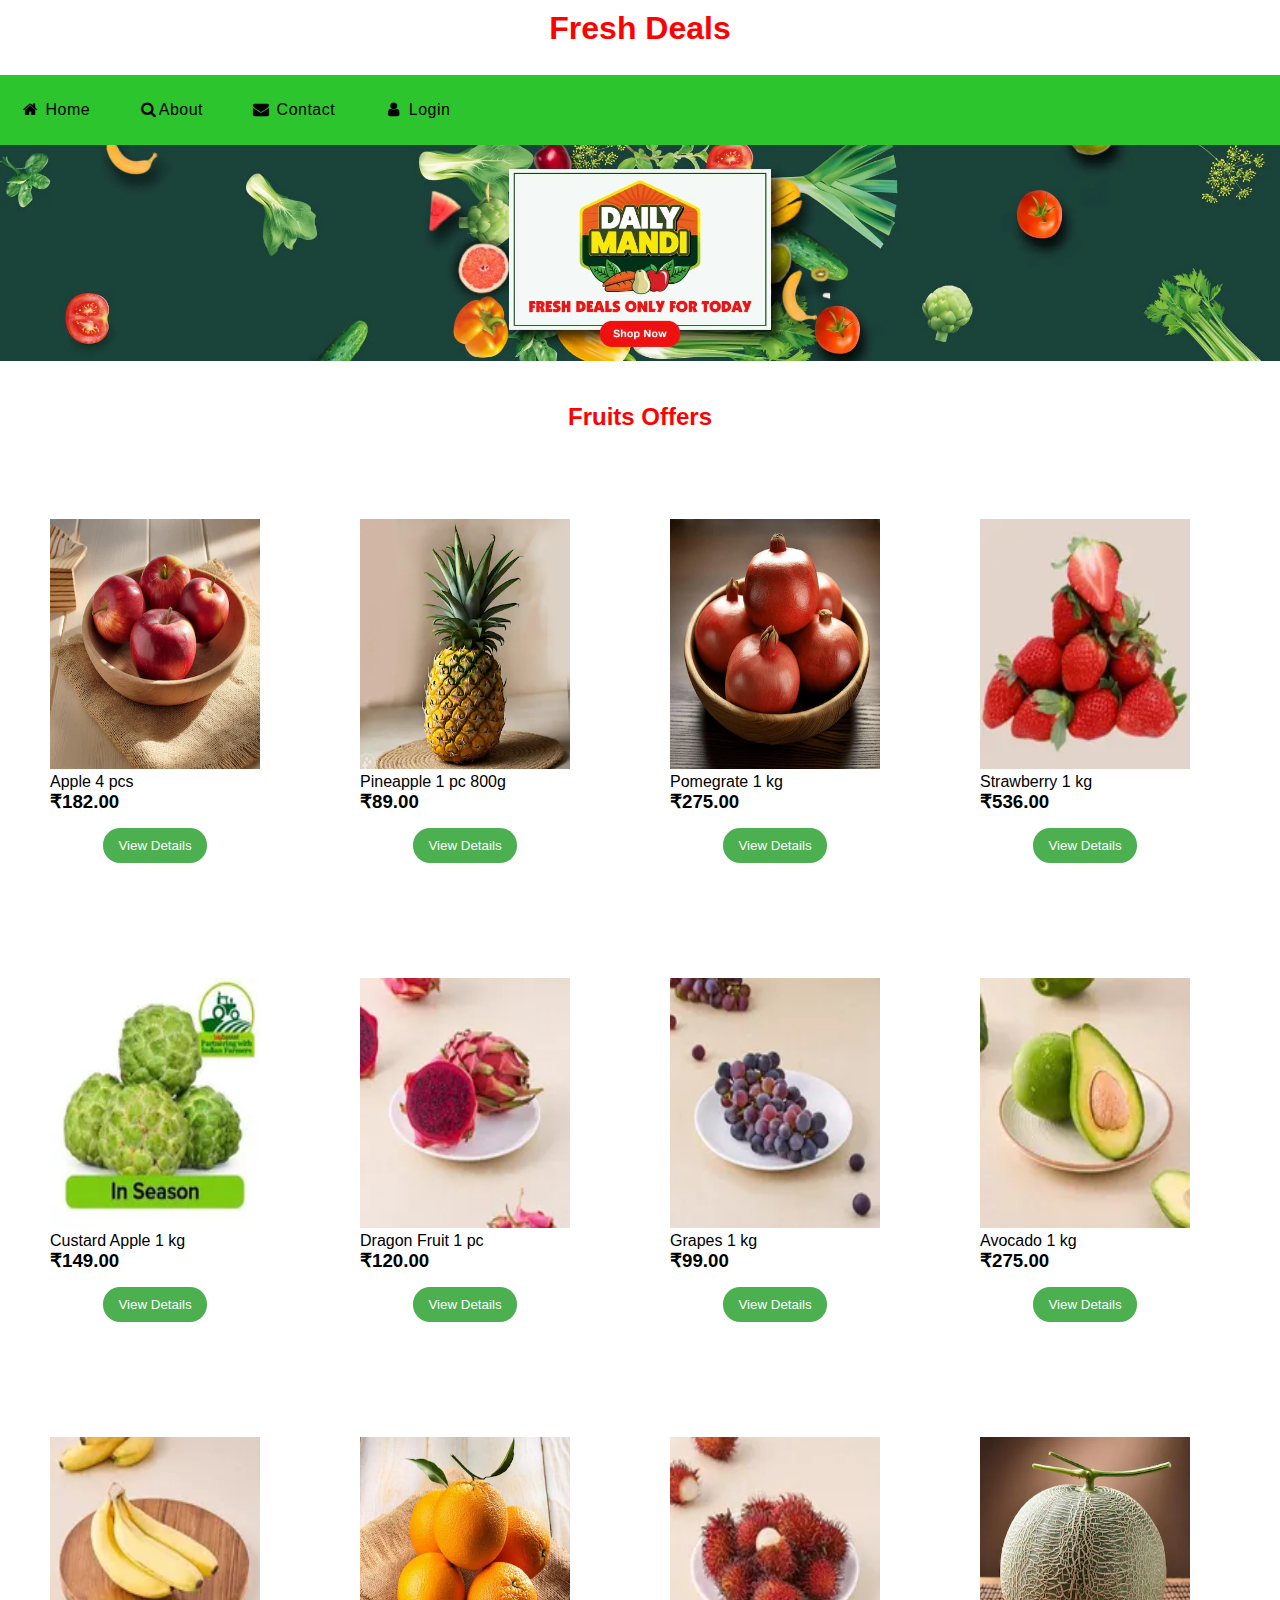
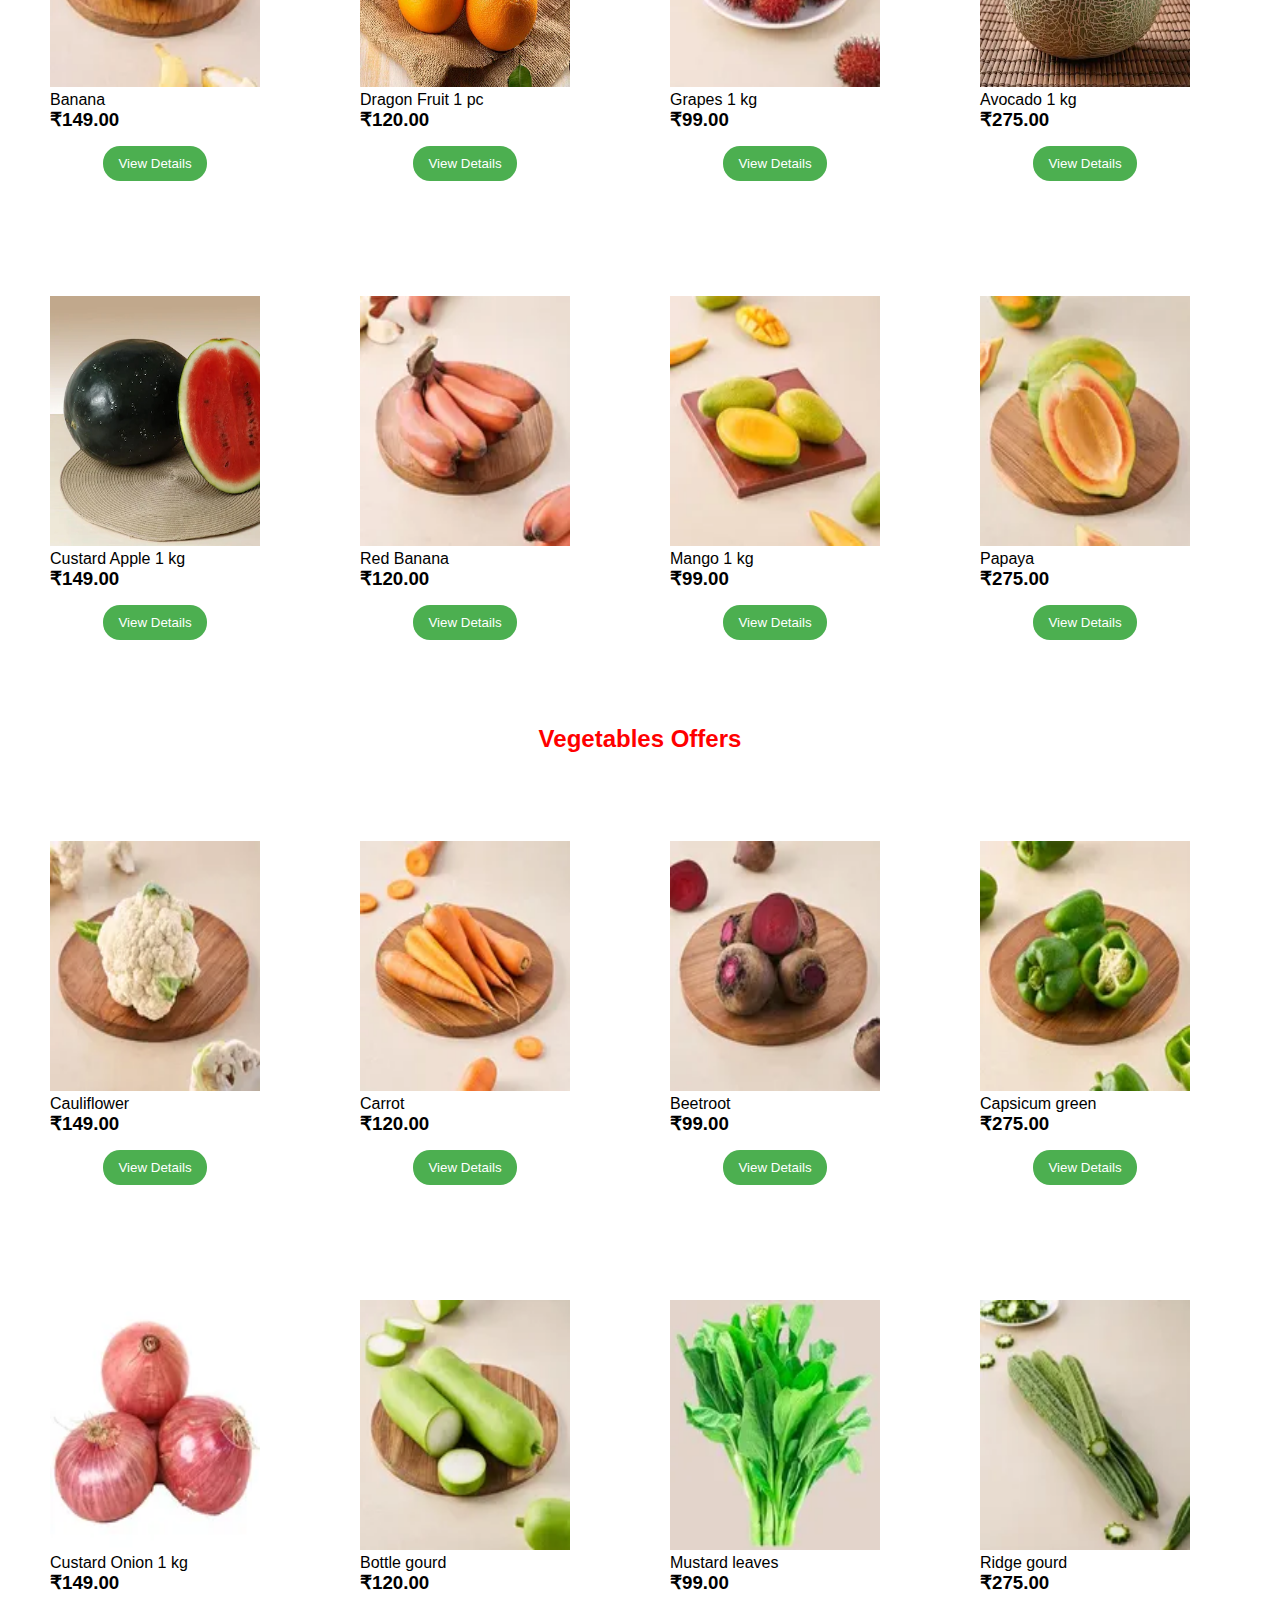
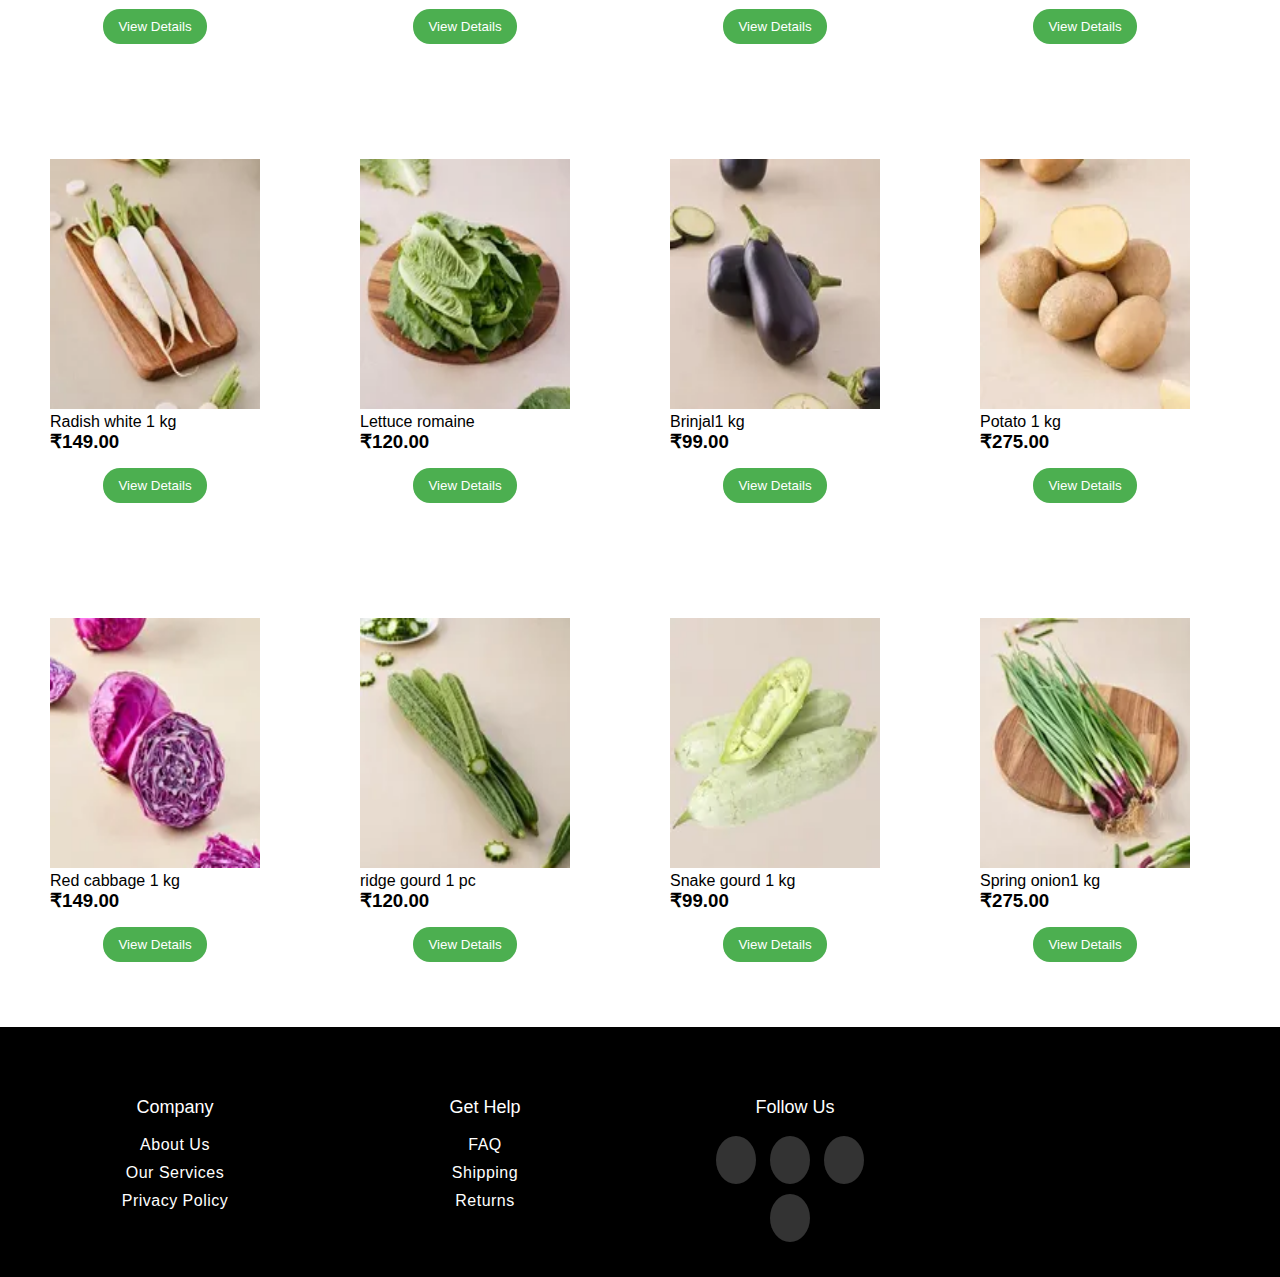
<file: index.html>
<!DOCTYPE html>
<html lang="en">
<head>
    <meta charset="UTF-8">
    <meta name="viewport" content="width=device-width, initial-scale=1.0">
    <title>varun</title>
    <link rel="stylesheet" href="style.css">
	<link rel="stylesheet" href="https://cdnjs.cloudflare.com/ajax/libs/font-awesome/6.5.0/css/all.min.css" integrity="sha512-Avb2QiuDEEvB4bZJYdft2mNjVShBftLdPG8FJ0V7irTLQ8Uo0qcPxh4Plq7G5tGm0rU+1SPhVotteLpBERwTkw==" crossorigin="anonymous" referrerpolicy="no-referrer" />
	<link rel="stylesheet" href="https://cdnjs.cloudflare.com/ajax/libs/font-awesome/4.7.0/css/font-awesome.min.css">
    <link rel="stylesheet" href="login1.html">
	

</head>

<body>
	
    <h1 class="head"id="homesection">Fresh Deals</h1>
    <br>
	<div class="nav">

	


	<a class="active" href="#homesection"><i class="fa fa-fw fa-home"></i> Home</a> 
	<a href="#footer section"><i class="fa fa-fw fa-search"></i>About</a> 
	<a href="#"><i class="fa fa-fw fa-envelope"></i> Contact</a> 
	
	<a href="login1.html" target="_blank"><i class="fa fa-fw fa-user" target="_blank"></i> Login</a>
		
  </div>
  
		

			
				
    <img src="images/main fruits1.jpeg"  alt= "" class="pic"/>
    <Br></Br>
    <h2 class="para">Fruits Offers</h2>
    <Br>
    <div class="flex">
    		  <div>
			<img src="images/apple-red-delicious.jpeg" alt="" height="250px" width="210px" />
			<p>Apple 4 pcs</p>
			<h3>₹182.00</h3>
			<button class="btn">View Details</button>
		  </div>
		  <div>
			<img src="images/pineapple.jpeg" alt="" height="250px" width="210px"   />
			<p>Pineapple 1 pc 800g</p>
			<h3>₹89.00</h3>
			<button class="btn">View Details</button>
			
		  </div>
		  <div>
			<img src="images/pomegrate.jpeg" alt="" height="250px" width="210px"   />
			<p>Pomegrate 1 kg</p>
			<h3>₹275.00</h3>
			<button class="btn">View Details</button>
		  </div>
		  <div>
			<img src="images/10000263_13-fresho-strawberry.webp" alt="" height="250px" width="210px" ; />
			<p>Strawberry 1 kg</p>
			<h3>₹536.00</h3>
			<button class="btn">View Details</button>
		  </div>
		  <div>
			<img src="images/40008984_7-fresho-guava-thai.webp" alt="" height="250px" width="210px" ; />
			<p>Guava 1 kg </p>
			<h3>₹89.00</h3>
			<button class="btn">View Details</button>
		  </div>



		</div>
		<div class="flex">
		  <div>
			<img src="images/10000350_20-fresho-custard-apple.webp" alt="" height="250px" width="210px" />
			<p>Custard Apple 1 kg</p>
			<h3>₹149.00</h3>
			<button class="btn">View Details</button>
		  </div>
		  <div>
			<img src="images/40113536_6-fresho-dragon-fruit-red-flesh.webp" alt="" height="250px" width="210px" />
			<p>Dragon Fruit 1 pc</p>
			<h3>₹120.00</h3>
			<button class="btn">View Details</button>
		  </div>
		  <div>
			<img src="images/20001009_13-fresho-grapes-bangalore-blue.webp" alt="" height="250px" width="210px" />
			<p>Grapes 1 kg</p>
			<h3>₹99.00</h3>
			<button class="btn">View Details</button>
		  </div>
		  <div>
			<img src="images/10000312_21-fresho-avocado.webp" alt="" height="250px" width="210px" />
			<p>Avocado 1 kg</p>
			<h3>₹275.00</h3>
			<button class="btn">View Details</button>
			
		</div>
		<div>
			<img src="images/mosambi fru.jpeg" alt="" height="250px" width="210px" />
			<p>Mosambi 5 pcs</p>
			<h3>₹149.00</h3>
			<button class="btn">View Details</button>
	  </div>
	</div>
		

	<div class="flex">
		<div>
		  <img src="images/40179391_8-fresho-baby-banana-robusta.webp" alt=""alt="" height="250px" width="210px" />
		  <p>Banana </p>
		  <h3>₹149.00</h3>
		  <button class="btn">View Details</button>
		</div>
		<div>
		  <img src="images//fru2.webp" alt="" height="250px" width="210px" />
		  <p>Dragon Fruit 1 pc</p>
		  <h3>₹120.00</h3>
		  <button class="btn">View Details</button>
		</div>
		<div>
		  <img src="images/fru3.webp" alt="" height="250px" width="210px" />
		  <p>Grapes 1 kg</p>
		  <h3>₹99.00</h3>
		  <button class="btn">View Details</button>
		</div>
		<div>
		  <img src="images/fru 5.webp" alt="" height="250px" width="210px" />
		  <p>Avocado 1 kg</p>
		  <h3>₹275.00</h3>
		  <button class="btn">View Details</button>
		  

		  
	  </div>
	  <div>
		  <img src="images/fru6.webp" alt="" height="250px" width="210px" />
		  <p>Plum 5 pcs</p>
		  <h3>₹149.00</h3>
		  <button class="btn">View Details</button>
	</div>
  </div>
	  

  <div class="flex">
	<div>
	  <img src="images/fru7.webp" alt="" height="250px" width="210px" />
	  <p>Custard Apple 1 kg</p>
	  <h3>₹149.00</h3>
	  <button class="btn">View Details</button>
	</div>
	<div>
	  <img src="images/10000582_13-fresho-banana-red.webp" alt="" height="250px" width="210px" />
	  <p>Red Banana</p>
	  <h3>₹120.00</h3>
	  <button class="btn">View Details</button>
	</div>
	<div>
	  <img src="images/30001003_4-fresho-dasheri-mango.webp" alt="" height="250px" width="210px" />
	  <p>Mango 1 kg</p>
	  <h3>₹99.00</h3>
	  <button class="btn">View Details</button>
	</div>
	<div>
	  <img src="images/40329343_1-fresho-papaya-small.webp" alt="" height="250px" width="210px" />
	  <p>Papaya</p>
	  <h3>₹275.00</h3>
	  <button class="btn">View Details</button>
	  
  </div>
  <div>
	  <img src="images/10000156_30-fresho-pineapple.webp" alt="" height="250px" width="210px" />
	  <p>Pineapple</p>
	  <h3>₹149.00</h3>
	  <button class="btn">View Details</button>
</div>
</div>

<h2 class="para">Vegetables Offers</h2>
<Br>


	<div class="flex">
	<div>
	  <img src="images/10000074_20-fresho-cauliflower.webp" alt="" height="250px" width="210px" />
	  <p>Cauliflower</p>
	  <h3>₹149.00</h3>
	  <button class="btn">View Details</button>
	</div>
	<div>
	  <img src="images/10000070_16-fresho-carrot-orange.webp" alt="" height="250px" width="210px" />
	  <p>Carrot</p>
	  <h3>₹120.00</h3>
	  <button class="btn">View Details</button>
	</div>
	<div>
	  <img src="images/10000045_19-fresho-beetroot.webp" alt="" height="250px" width="210px" />
	  <p>Beetroot</p>
	  <h3>₹99.00</h3>
	  <button class="btn">View Details</button>
	</div>
	<div>
	  <img src="images/10000067_26-fresho-capsicum-green.webp" alt="" height="250px" width="210px" />
	  <p>Capsicum green</p>
	  <h3>₹275.00</h3>
	  <button class="btn">View Details</button>
	  
  </div>
  <div>
	  <img src="images/10000318_14-fresho-lettuce-green.webp" alt="" height="250px" width="210px" />
	  <p>Lettuce green</p>
	  <h3>₹149.00</h3>
	  <button class="btn">View Details</button>
</div>
</div>

<div class="flex">
	<div>
	  <img src="images/40050956_4-fresho-onion-organically-grown.webp" alt="" height="250px" width="210px" />
	  <p>Custard Onion 1 kg</p>
	  <h3>₹149.00</h3>
	  <button class="btn">View Details</button>
	</div>
	<div>
	  <img src="images/50000468_7-fresho-bottle-gourd-organically-grown.webp" alt="" height="250px" width="210px" />
	  <p>Bottle gourd</p>
	  <h3>₹120.00</h3>
	  <button class="btn">View Details</button>
	</div>
	<div>
	  <img src="images/40052403_3-fresho-mustard-leaves-sarso-saag.webp" alt="" height="250px" width="210px" />
	  <p>Mustard leaves</p>
	  <h3>₹99.00</h3>
	  <button class="btn">View Details</button>
	</div>
	<div>
	  <img src="images/50000546_8-fresho-ridge-gourd-organically-grown.webp" alt="" height="250px" width="210px" />
	  <p>Ridge gourd</p>
	  <h3>₹275.00</h3>
	  <button class="btn">View Details</button>
	  
  </div>
  <div>
	  <img src="images/40004992_15-fresho-sweet-corn.webp" alt="" height="250px" width="210px" />
	  <p>Sweet corn 5 pcs</p>
	  <h3>₹149.00</h3>
	  <button class="btn">View Details</button>
</div>
</div>


<div class="flex">
	<div>
	  <img src="images/10000164_16-fresho-radish-white.webp" alt="" height="250px" width="210px" />
	  <p>Radish white 1 kg</p>
	  <h3>₹149.00</h3>
	  <button class="btn">View Details</button>
	</div>
	<div>
	  <img src="images/40016094_3-fresho-lettuce-romaine.webp" alt="" height="250px" width="210px" />
	  <p>Lettuce romaine</p>
	  <h3>₹120.00</h3>
	  <button class="btn">View Details</button>
	</div>
	<div>
	  <img src="images/10000053_19-fresho-brinjal-bottle-shape.webp" alt="" height="250px" width="210px" />
	  <p>Brinjal1 kg</p>
	  <h3>₹99.00</h3>
	  <button class="btn">View Details</button>
	</div>
	<div>
	  <img src="images/10000159_28-fresho-potato.webp" alt="" height="250px" width="210px" />
	  <p>Potato 1 kg</p>
	  <h3>₹275.00</h3>
	    <button class="btn">View Details</button>
	  
  </div>
  <div>
	  <img src="images/50000489_7-fresho-corriander-organically-grown.webp" alt="" height="250px" width="210px" />
	  <p>Corriander</p>
	  <h3>₹149.00</h3>
	    <button class="btn">View Details</button>
</div>
</div>
		


<div class="flex">
	<div>
	  <img src="images/40215110_2-fresho-red-cabbage-medium.webp" alt="" height="250px" width="210px" />
	  <p>Red cabbage 1 kg</p>
	  <h3>₹149.00</h3>
	    <button class="btn">View Details</button>
	</div>
	<div>
	  <img src="images/50000546_8-fresho-ridge-gourd-organically-grown.webp" alt="" height="250px" width="210px" />
	  <p>ridge gourd 1 pc</p>
	  <h3>₹120.00</h3>
	  <button class="btn">View Details</button>
	</div>
	<div>
	  <img src="images/40047659_4-fresho-snake-gourd-organically-grown.webp" alt="" height="250px" width="210px" />
	  <p>Snake gourd 1 kg</p>
	  <h3>₹99.00</h3>
	  <button class="btn">View Details</button>
	</div>
	<div>
	  <img src="images/20000981_8-fresho-spring-onion-with-roots.webp" alt="" height="250px" width="210px" />
	  <p>Spring onion1 kg</p>
	  <h3>₹275.00</h3>
	  <button class="btn">View Details</button>
	  
  </div>
  <div>
	  <img src="images/50000556_6-fresho-sweet-potato-organically-grown.webp" alt="" height="250px" width="210px" />
	  <p>Sweet potato 5 pcs</p>
	  <h3>₹149.00</h3>
	  <button class="btn">View Details</button>
</div>
</div>


		
<footer class="footer" id="footer section">
	<div class="container">
		<div class="row">
			<div class="footer-col">
				<h4>company</h4><br>
				<ul>
					<li><a href="#">about us</a></li>
					<li><a href="#">our services</a></li>
					<li><a href="#">privacy policy</a></li>
		
				</ul>
			</div>

			<div class="footer-col">
				<h4>get help</h4><br>
				<ul>
					<li><a href="#">FAQ</a></li>
					<li><a href="#">shipping</a></li>
					<li><a href="#">returns</a></li>
					
				
				</ul>
			</div>

			
			<div class="footer-col">
				<h4>follow us</h4><br>
				<div class="social-links">
					<a href=""><i class="fab fa-instagram"></i></a>
					<a href=""><i class="fab fa-twitter"></i></a>
					<a href=""><i class="fab fa-facebook-f"></i></a>
					<a href=""><i class="fab fa-linkedin"></i></a>
				
				</div>

				<ul>
				
				</ul>
			</div>



			


		</div>



	</div>
</footer>
</body>
</html>
</file>
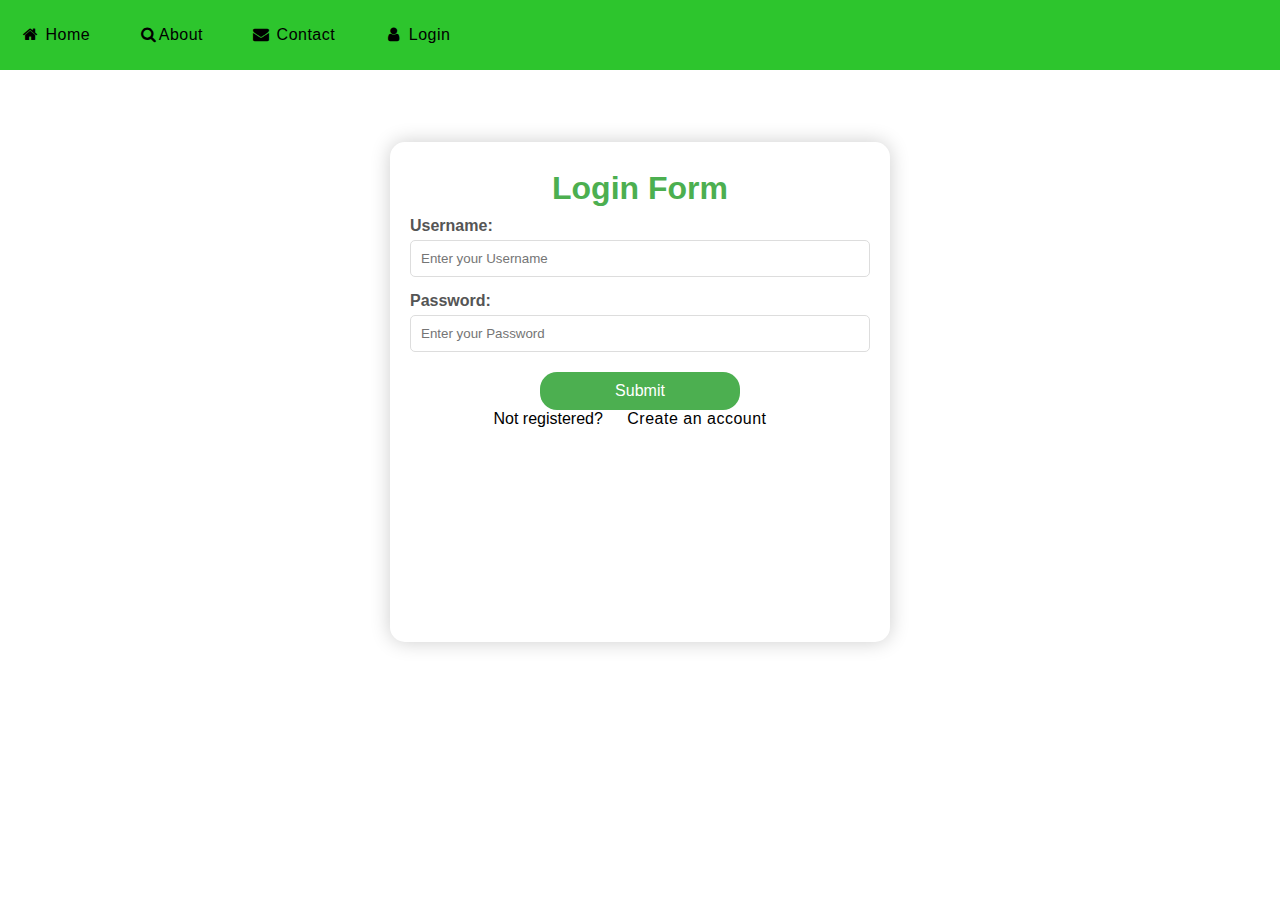
<file: login1.html>
<!DOCTYPE html>
<html lang="en">
<head>
    <meta charset="UTF-8">
    <meta name="viewport" content="width=device-width, initial-scale=1.0">
    
	<link rel="stylesheet" href="https://cdnjs.cloudflare.com/ajax/libs/font-awesome/6.5.0/css/all.min.css" integrity="sha512-Avb2QiuDEEvB4bZJYdft2mNjVShBftLdPG8FJ0V7irTLQ8Uo0qcPxh4Plq7G5tGm0rU+1SPhVotteLpBERwTkw==" crossorigin="anonymous" referrerpolicy="no-referrer" />
	<link rel="stylesheet" href="https://cdnjs.cloudflare.com/ajax/libs/font-awesome/4.7.0/css/font-awesome.min.css">
  <link rel="stylesheet" href="/index.html">
  <link rel="stylesheet" href="/style.css">
    
<title>login</title>

<style>


*{
  margin: 0;
  padding: 0;
  box-sizing: border-box;
  font-family: "Roboto Condensed", sans-serif;
}

.nav {
  background-color: rgb(45, 197, 45);
  height: 70px;
  width: 100%;
  display: flex;
  align-items: center;
  gap: 8px; 
}

.nav-items {
  display: flex; 
  gap: 30px; 
}

.nav-login {
  margin-left: auto; 
}

a {
  color: black;
  text-decoration: none;
  padding: 0 20px;
  letter-spacing: 0.5px;
  position: relative;
  transition: 0.2s;
}

a::after {
  content: "";
  position: absolute;
  left: 0;
  bottom: -5px;
  width: 0%;
  height: 2px;
  background-color: black;
  transition: 0.5s linear;
}

a:hover {
  color: #fff;
}

a:hover:after {
  width: 100%;
}


.nav-toggle:focus {
  outline: none; 
}
</style>
</head>
<body>
 
  <center>
  <div class="nav">

	


    <a class="active" href="index.html"><i class="fa fa-fw fa-home"></i> Home</a> 
    <a href="#footer section"><i class="fa fa-fw fa-search"></i>About</a> 
    <a href="#"><i class="fa fa-fw fa-envelope"></i> Contact</a> 
    
    <a href="#"><i class="fa fa-fw fa-user"></i> Login</a>
    </div>
    
      
  
  
  
  <br>
  <br>
  <br>
  <br>
    
          <center>
     
  <div class="main" >
      <div class="main2" id="home section1"></div>
      <br> 
    <h1>Login Form</h1>
    
  
    <form action="">
      <label for="first">
        Username:
      </label>
      <input type="text" id="first" name="first" 
        placeholder="Enter your Username" required>
  
      <label for="password">
        Password:
      </label>
      <input type="password" id="password" name="password" 
        placeholder="Enter your Password" required>
  
      <div class="wrap">
        
        <button type="submit">
          Submit
        </button>
      </div>
    </form>
    
    <p>Not registered?
      <a href="#" style="text-decoration: none;">
        Create an account
      </a>
    </p>
  </div>
  
</center>
    
  </body>
    
</html>
</file>
<file: style.css>
@import url('https://fonts.googleapis.com/css2?family=Bree+Serif&family=Caveat:wght@400;700&family=Lobster&family=Monoton&family=Open+Sans:ital,wght@0,400;0,700;1,400;1,700&family=Playfair+Display+SC:ital,wght@0,400;0,700;1,700&family=Playfair+Display:ital,wght@0,400;0,700;1,700&family=Roboto:ital,wght@0,400;0,700;1,400;1,700&family=Source+Sans+Pro:ital,wght@0,400;0,700;1,700&family=Work+Sans:ital,wght@0,400;0,700;1,700&display=swap');


.head{
    color:red;
    text-align: center;
    font-weight: bolder;
    margin: 10px;

}


.pic{
	width: 100%;
}


* {
    margin: 0;
    padding: 0;
    box-sizing: border-box;
    font-family: "Roboto Condensed", sans-serif;
  }
  
  .nav {
    background-color: rgb(45, 197, 45);
    height: 70px;
    width: 100%;
    display: flex;
    align-items: center;
    position:sticky;
    top:0;
    z-index:1000;
    gap: 8px; 
  }
  
  .nav-items {
    display: flex;
    gap: 30px; 
  }
  
  .nav-login {
margin-left:500px
  }
  
  a {
    color: black;
    text-decoration: none;
    padding: 0 20px;
    letter-spacing: 0.5px;
    position: relative;
    transition: 0.2s;
  }
  
  a::after {
    content: "";
    position: absolute;
    left: 0;
    bottom: -5px;
    width: 0%;
    height: 2px;
    background-color: black;
    transition: 0.5s linear;
  }
  
  a:hover {
    color: #fff;
  }
  
  a:hover:after {
    width: 100%;
  }


.nav-toggle:focus {
    outline: none; 
}
       


   

   .hamburger {
    display: none; 
    background: none;
    border: none;
    cursor: pointer;
    font-size: 24px;
}

.container {
    overflow-x: hidden;
    
}








 .pic{
  width:100%;
 
}
.heading{
	text-align: center;
}
.para{
 font-family:Cambria, Cochin, Georgia, Times, 'Times New Roman', 
 font-size:bold;
 text-align:center;
 margin:20px 0;
 color:Red;
}



  .flex {
	display: flex;
	height: 100%;
	width: 50%;
  }
  .flex > div {
	margin: 30px;
	padding: 20px;
  }

  .flex > div:hover img {
    transform: scale(1.05); 
    transition: transform 0.3s ease; 
}
  


  .flex {
	display: flex;
	justify-content: space-around;
}
.btn {
	display: block;
	margin: 15px auto; 
	padding: 10px 15px;
	background-color: #4CAF50;
	color: white; 
	border: none;
	border-radius:17px;
	cursor:pointer;
	
}  
.btn:hover {
	background-color: #45a049; 
}
  
.flex > div:hover img {
    transform: scale(1.05); 
    transition: transform 0.3s ease; 

}





.main {
    background-color: #fff;
    border-radius: 15px;
    box-shadow: 0 0 20px rgba(0, 0, 0, 0.2);
    padding: 10px 20px;
    transition: transform 0.2s;
    width: 500px;
	height: 500px;
    text-align: center;
}

h1 {
    color: #4CAF50;
}

label {
    display: block;
    width: 100%;
    margin-top: 10px;
    margin-bottom: 5px;
    text-align: left;
    color: #555;
    font-weight: bold;
}

input {
    display: block;
    width: 100%;
    margin-bottom: 15px;
    padding: 10px;
    box-sizing: border-box;
    border: 1px solid #ddd;
    border-radius: 5px;
}
.wrap {
    text-align: center; 
    margin-top: 20px; 
}

.wrap button {
    background-color: #4CAF50; 
    color: white;
    padding: 10px 15px; 
    border: none; 
    border-radius: 17px; 
    font-size: 16px; 
    cursor: pointer;
    width: 100%; 
    max-width: 200px; 
}

.wrap button:hover {
    background-color: #45a049; 
}



.wrap {
    display: flex;
    justify-content: center;
    align-items: center;
}
*{
	margin:0;
	padding:0;
	box-sizing:border-box;
}
.container{
	max-width:2000px;
	
	margin:auto;
	height: 250px;
	padding: 20px;
}
.row{
	display:flex;
	flex-wrap:wrap;
}
ul{
	list-style:none;

}



.footer{
	background-color:black;
}
.footer-col{
	width:25%;
	padding:50px;
	text-align: center;
}
.footer-col h4{
	font-size:18px;
	color:white;
	text-transform:capitalize;
	margin: bottom 30px;
	font-weight: 500;
	position:relative;

	
}
.footer-col h4::before{
	content:'';
	position:absolute;
	left:0;
	bottom: -10px;

	height: 2px;
	box-sizing:border-box;
	width: 50px;
}
.footer-col ul li:not(:last-child){
	margin-bottom:10px;
}
.footer-col ul li a{
	font-size: 16px;
	text-transform: capitalize;
	color:white;
	text-decoration:none;
	font-weight: 300;
	
	display:block;
	transition:all 0.3s ease;
}
.footer-col ul li a:hover{

	color:white;
	padding-left:7px;



}
.footer-col .social-links a{
	display: inline-block;
	height: 48px;
	width: 40px;
	background-color: rgba(255,255,255,0.2);
	margin: 0 10px 10px 0;
	text-align: center;
	line-height: 40px;
	border-radius: 50%;
	color:white;
	transition:all 0.5s ease;
    
}
.footer-col .social-links a:hover{
	color:#24262b;
	background-color: #ffffff;
}



 @media (max-width: 768px) {

        

    .nav_list_box {
        flex-direction: column;
        align-items: flex-start;
    }

    .navlistleft ul, .navlistright ul {
        flex-direction: column;
        margin-left: 0;
        margin-right: 0;
    }

    .flex {
        flex-direction: column; 
        width: 100%;
        
    }

    .flex > div {
        margin: 15px; 
        width: 95%; 
        max-width: 300px;
    }

    

    .footer-col {
        width: 100%; 
        margin-bottom: 10px; 
        padding: 17px;
    }

    .footer-col h4 {
        font-size: 12px; 
    }

    .footer-col ul li a {
        font-size: 12px;
    }

    .btn {
        width: 100%; 
        padding: 8px; 
    }

    .para {
        font-size: 15spx; 
    }
}

@media (max-width: 480px) {
    .heading {
        font-size: 24px;
    }

    .para {
        font-size: 18px; 
    }

    .navlistleft ul, .navlistright ul {
        gap: 18px; 
    }

    .flex > div {
        margin: 8px; 

    .btn {
        padding: 8px; 
    }
}
</file>
